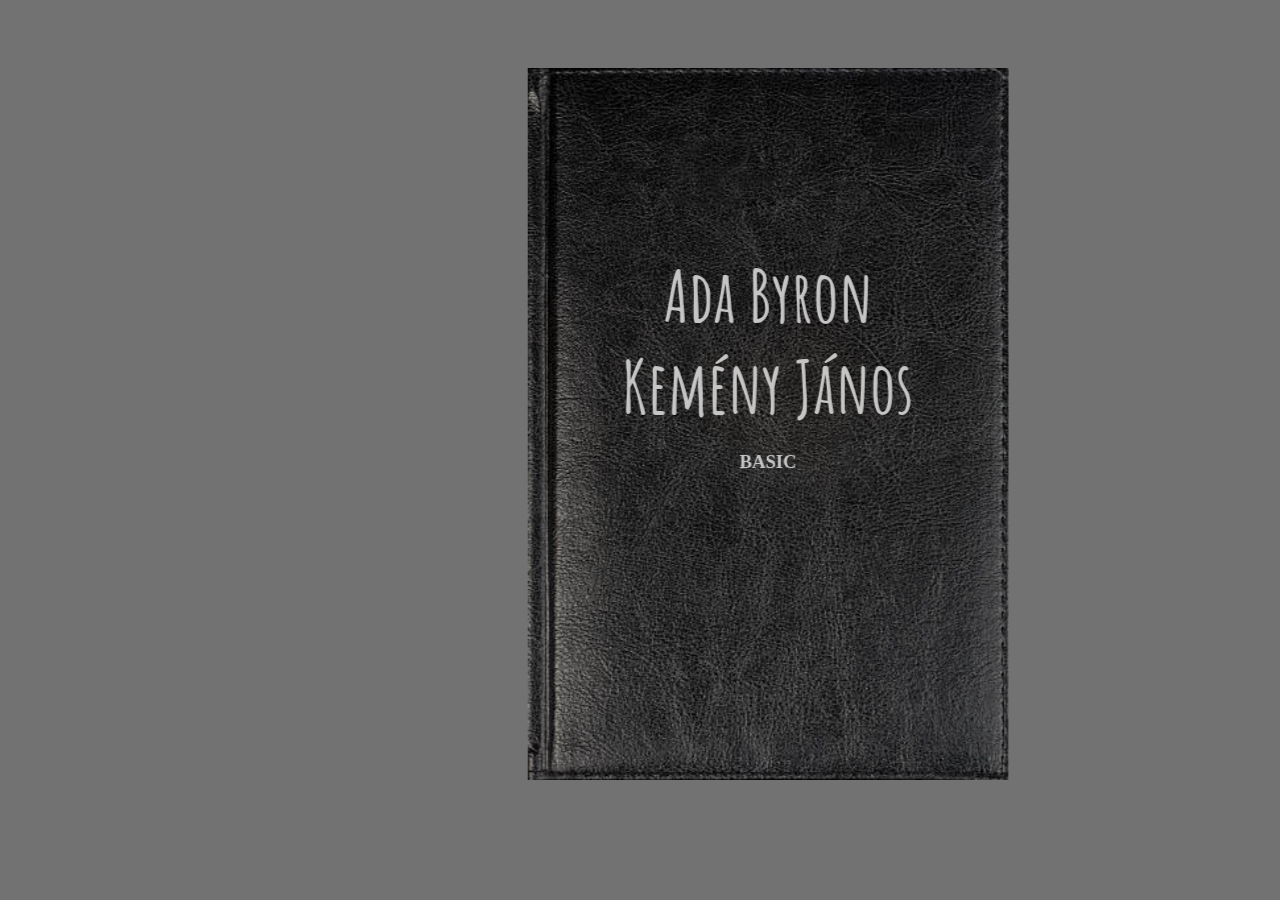
<file: index.html>
<!DOCTYPE html>
<html lang="hu">
<head>
    <meta charset="UTF-8">
    <meta name="viewport" content="width=device-width, initial-scale=1.0">
    <title>Ada Byron és Kemény János</title>
    <link rel="stylesheet" href="style.css">
</head>
<body>
    <div class="card">
        <div class="imgBox">
          <h4> &nbsp;</h4>
          <h4> &nbsp;</h4>
           <h4 href="#ada" onclick= "ada()">Ada Byron</h4>
            <h4 href="#kemeny" onclick="kemeny()">Kemény János</h4>
            <h3 href="#basic" onclick="basic()">BASIC</h3>
        </div>
        <div id="kemeny" class="details">
          <div class="text">
            <h2>Kemény János György</h2>
            <h4>Született 1926. május 31. Budapest<br>Elhunyt	1992. december 26. (66 évesen) New Hampshire, USA</h4>
            <p>Kemény apja, aki kereskedő és bankár volt, megsejtette, hogy Hitler mekkora veszélyt jelent, így az USA-ba ment, hogy megalapozza a család jövőjét. A család 1940-ben, a   második zsidótörvények bevezetése után követték. Kemény három év alatt kitűnő eredménnyel végezte el a középiskolát, majd a Princetonra ment.</p>
            <p>A második világháború alatt, 19 éves korában behívták katonának. Szolgálati idejét, a Los Alamos National Laboratoryben – töltötte, itt folyt a híres Manhattan-terv, az   atombomba elkészítése. Felettese Richard Feynmann volt, de együtt dolgozhatott más híres magyar tudósokkal, például Neumann Jánossal is.</p>
            <p>1947-ben lediplomázott, a Ph.D. fokozatot két évvel később szerezte meg. Előtte azonban Robert Oppenheimer, az atombomba atyja kinevezte tanársegédnek Albert Einstein   mellé. Együtt kutatták az egyesített térelméletet.</p>
            <p>27 évesen meghívták a Dartmouthi Főiskolára matematikaprofesszornak. Két év múlva a Matematikai Intézet vezetője lett. 1962-ben ő javasolta az egyetemi számítógépközpont  megépítését is.</p>
            <p>1963-ban elkészült a Thomas Kurtz-cal közösen kidolgozott, első időosztásos számítógépes rendszer, amely megnövelte a processzorok kihasználtságát, ezzel a  rendszerteljesítményét is. Ezért a vívmányáért 1990-ben megkapta az IBM első Louis Robinson-díját.</p>
            <p>Szintén Kemény és Thomas Kurtz közös munkájának eredménye a BASIC (Beginner's All Purpose Symbolic Instruction Code) programozási nyelv kifejlesztése, ami a 80-as   években több számítógép „beépített” nyelvévé vált.</p>
            <p>Kemény egyébként a mai elektronikus levelezés (e-mail) úttörője volt. Felesége egy 200 km távolságban levő főiskolán dolgozott. A két főiskola központi gépének  összekapcsolásával létrejött az első „internet” amelyen keresztül levelezhettek.</p>
            <button style="background:white;color:rgb(22, 22, 22);margin-left: 5%;float: left;"
            onclick="ada()">
            Ada L.</button>
            <button style="background:white;color:rgb(22, 22, 22);margin-left: 60%;" onclick="basic()">
            A BASIC</button>
          </div>
        </div>
        <div id="basic" class="details">
          <div class="text">
            <h2>BASIC</h2>
            <p>Kemény úgy látta, a programozás legfőbb problémája, hogy nem demokratikus, inkább kirekesztő, és nem érthető, hanem feleslegesen sokat követel. Pedig ő tanárként, igazgatóként és rektorként is ebben látta a tudomány jövőjét: a megfelelő oktatásban, az információk minél közérthetőbb átadásában.</p>
            <p>A BASIC nyelvet azért találtam ki, mert úgy éreztem, hogy a számítógépet hozzáférhetővé kell tenni minden egyetemi hallgató számára.</p>
            <P>A BASIC nyelv fő kritériumait nyolc pontban fektették le; ezekből kiderül, hogy tulajdonképpen az addig összegyűlt hibák és akadályok kiküszöbölése volt az elsődleges szempont a tervezésnél.</P>
            <ol>
              <li>Általános célú felhasználásra is alkalmas</li>
              <li>Könnyen megtanulható és használható</li>
              <li>Bővíthető</li>
              <li>Interaktív</li>
              <li>Világos, érthető hibaüzenetek</li>
              <li>Hatékony</li>
              <li>Hardverfüggetlen</li>
              <li>Oprendszer-független</li>
            </ol>
            <p>Az alapvető BASIC parancsok:</p>
            <ul>
              <li>HELLO — bejelentkezés a DTSS-be</li>
              <li>BYE — kijelentkezés a DTSS-ből</li>
              <li>BASIC — a BASIC mód elindítása</li>
              <li>NEW — új program elnevezése, programírás megkezdése</li>
              <li>OLD — egy korábban elnevezett program visszaállítása a háttértárból</li>
              <li>LIST — az aktuális program megjelenítése</li>
              <li>SAVE — a futó program mentése háttértárra</li>
              <li>UNSAVE — a futó program törlése a háttértárról</li>
              <li>CATALOG — az elérhető programok listájának megjelenítése</li>
              <li>SCRATCH — a futó program törlése, de a név megtartásával</li>
              <li>RENAME — a program átnevezése, törlés nélkül</li>
              <li>RUN — az akutális program futtatása</li>
              <li>STOP — a futó program leállítása</li>
              <li>FRI — Friden-mód bekapcsolása (így elektromechanikus írógépet is lehetett adatbevitelre használni)</li>
              <li>NFR — a Friden-mód kikapcsolása</li>
              <li>EXP — a segítség (help) menü elérése, ezzel lehetett lekérni a parancsokat</li>
              <li>REPLACE — más néven menti el az éppen futó programot</li>
            </ul>
            <button style="background:white;color:rgb(22, 22, 22);margin-left: 4%;float: left;"
            onclick="kemeny()">
            Kemény</button>
            <button style="background:white;color:rgb(22, 22, 22);margin-left: 20%;float: right;"
            onclick="ada()">
            Ada</button>
          </div>
        </div>
        <div id="ada" class="details" ‎ > 
          <div class="text">
            <h2>Ada Byron</h2>
            <h4>Született 1815. december 10. London<br>Elhunyt	1852. november 27. (36 évesen), London</h4>
            <p>Ada Lovelace, eredeti nevén Ada Byron, Lord Byron lánya. Szülei elváltak, az anyja vette magához, aki a tudományos tanulmányait szorgalmazta.</p>
            <p>Munkásságát tudományos költészetnek nevezte. Hamar híressé vált a viktoriánus korszak tudományos közegében, és olyan kiváló személyiségekkel tartott kapcsolatot, mint Michael Faraday és Charles Dickens.</p>
            <p>Ada Lovelace egyik legkiemelkedőbb hozzájárulása a számítástudományhoz Charles Babbage munkájához kapcsolódik. Babbage az 1820-as években előállt az első gépterveivel, amelyek a számítások automatizálását célozták meg. Elsőként táblázatok generálására tervezett gépeket képzelt el, majd áttért egy általánosabb és modern számítógépmodellre.</p>
            <p>Ezt az új modellt az "Elemzőgép" vagy Analytical Engine néven ismerte el, és ezt lehetne nevezni az első modern számítógépek ősanyjának.</p>
            <p>Az Analytical Engine alkalmas volt ciklusok és kondicionális elágazások kezelésére, és saját beépített memóriával rendelkezett. Babbage eredeti tervei pénzügyi nehézségek miatt sosem valósultak meg teljes egészében, de Ada Lovelace programok írásával foglalkozott vele.</p>
            <p>Az általa írt program, amelyet a Bernoulli-számok generálására tervezett, gyakran az informatika történetének első számítógépes programjaként szerepel, és az informatikatörténet egyik meghatározó mérföldkövét jelenti.</p>
            <p>Az Analytical Engine hiánya ellenére Ada Lovelace jegyzeteiben olyan témákat is érintett, mint az ember és a technológia viszonya, valamint a számítógépek potenciális szerepe az egyének és a társadalom életében.</p>
            <p> Ada Lovelace élete és munkássága az informatika történetének fontos részét képezi, és a modern számítástechnika egyik alapját jelenti, a tudomány és művészet kreatív egyesítésével.</p>
            <button style="background:white;color:rgb(22, 22, 22);margin-left: 80%;float: left;"
            onclick="kemeny()">
            Kemény</button>
          </div>
        </div>
      
<script src="main.js"></script>
</html>
</file>
<file: style.css>
@import url('https://fonts.googleapis.com/css?family=Indie+Flower');
@import url('https://fonts.googleapis.com/css?family=Amatic+SC');
@import url('https://fonts.googleapis.com/css?family=MedievalSharp');

body {
  
  background-color: #727272;
  margin: 0px;
  padding: 0px;
}

body ::-webkit-scrollbar {
  width: 0px;
}

body ::-webkit-scrollbar-track {
  box-shadow: inset 0 0 6px rgba(0, 0, 0, 0.3);
}

body ::-webkit-scrollbar-thumb {
  background-color: darkgray;
  outline: 1px solid slategray;
}

::selection {
  background: transparent;
}

.imgBox h4 {
  font-size: 8vh;
  font-family: 'Amatic SC', cursive !important;
  margin: 0;
  top: 50%;
}

h2 {
  font-size: 3vh;
}

.imgBox h4, h3{
    text-align: center;
    vertical-align: middle;
}

.color1{color:#1BBC9B}/*MOUNTAIN MEADOW*/
.color2{color:#C0392B/*TALL POPPY*/}


.card {
margin: auto;
  color: #c5c5c5;
  position: absolute;
  left: 60%;
  top: 48.5vh;
  width: 53.39vh;
  height: 82vh;
  transform-style: preserve-3d;
  border-radius: 10px;
  transform: translate(-50%,-50%) perspective(2000px);
  transition: 2s;
  
}

/* .card:hover {
  transform: translate(-50%,-50%) perspective(2000px) scale(1);
  box-shadow: inset 20px 0 50px rgba(0,0,0,.5), 0 10px 100px rgba(0,0,0,.5);
} */

.card:before {
  content:'';
  position: absolute;
  top: 5px;
  left: 0;
  width: 0;
  height: 70%;
  transform-origin: bottom;;
  background: none;
    box-shadow: none;
}

.card:after {
  content: '';
  position: absolute;
  top: 15%;
  left: 70%;
  width: 45.58%;
  height:  70vh;
  transform-origin: left;
  transform: translate(-50%,-50%) perspective(2000px);
}


.card .imgBox {
top: 0;
background-image: url(borito1.png);
background-size: contain;
background-repeat: no-repeat;
  width: 100%;
  height: 100%;
  position: relative;
  transform-origin: left;
  transition: .7s;
}

.card .bark {
  position: absolute;
  width: 100%;
  height: 100%;
  opacity: 0;
  transition: .7s;
}


.card .bark {
  opacity: 1;
  transition: .6s;
  box-shadow: 300px 200px 100px rgba(0, 0, 0, .4) inset;
}

.card .details {
  position: absolute;
  top: 0;
  left: 0;
  box-sizing: border-box;
  padding: 0 0 0 10px;
  z-index: -1;
  margin-top: 10px;
  width: 95%;
  height: 95%;
  overflow: auto;
  scrollbar-color: white;
  scrollbar-width: thin;
}

.card .details p {
  font-size: 15px;
  /* line-height: 5px; */
  /* transform: rotate(-10deg); */
  padding: 0 0 0 20px;
  font-family: 'MedievalSharp', cursive !important;
}

.card .details h4 {
  text-align: center;
}

.card .details h2 {
  text-align: center;
}

.card .details .text {
  position: absolute;
  top: 0;
  left: 0;
  width: 100%;
  color: rgb(22, 22, 22);
}
</file>
